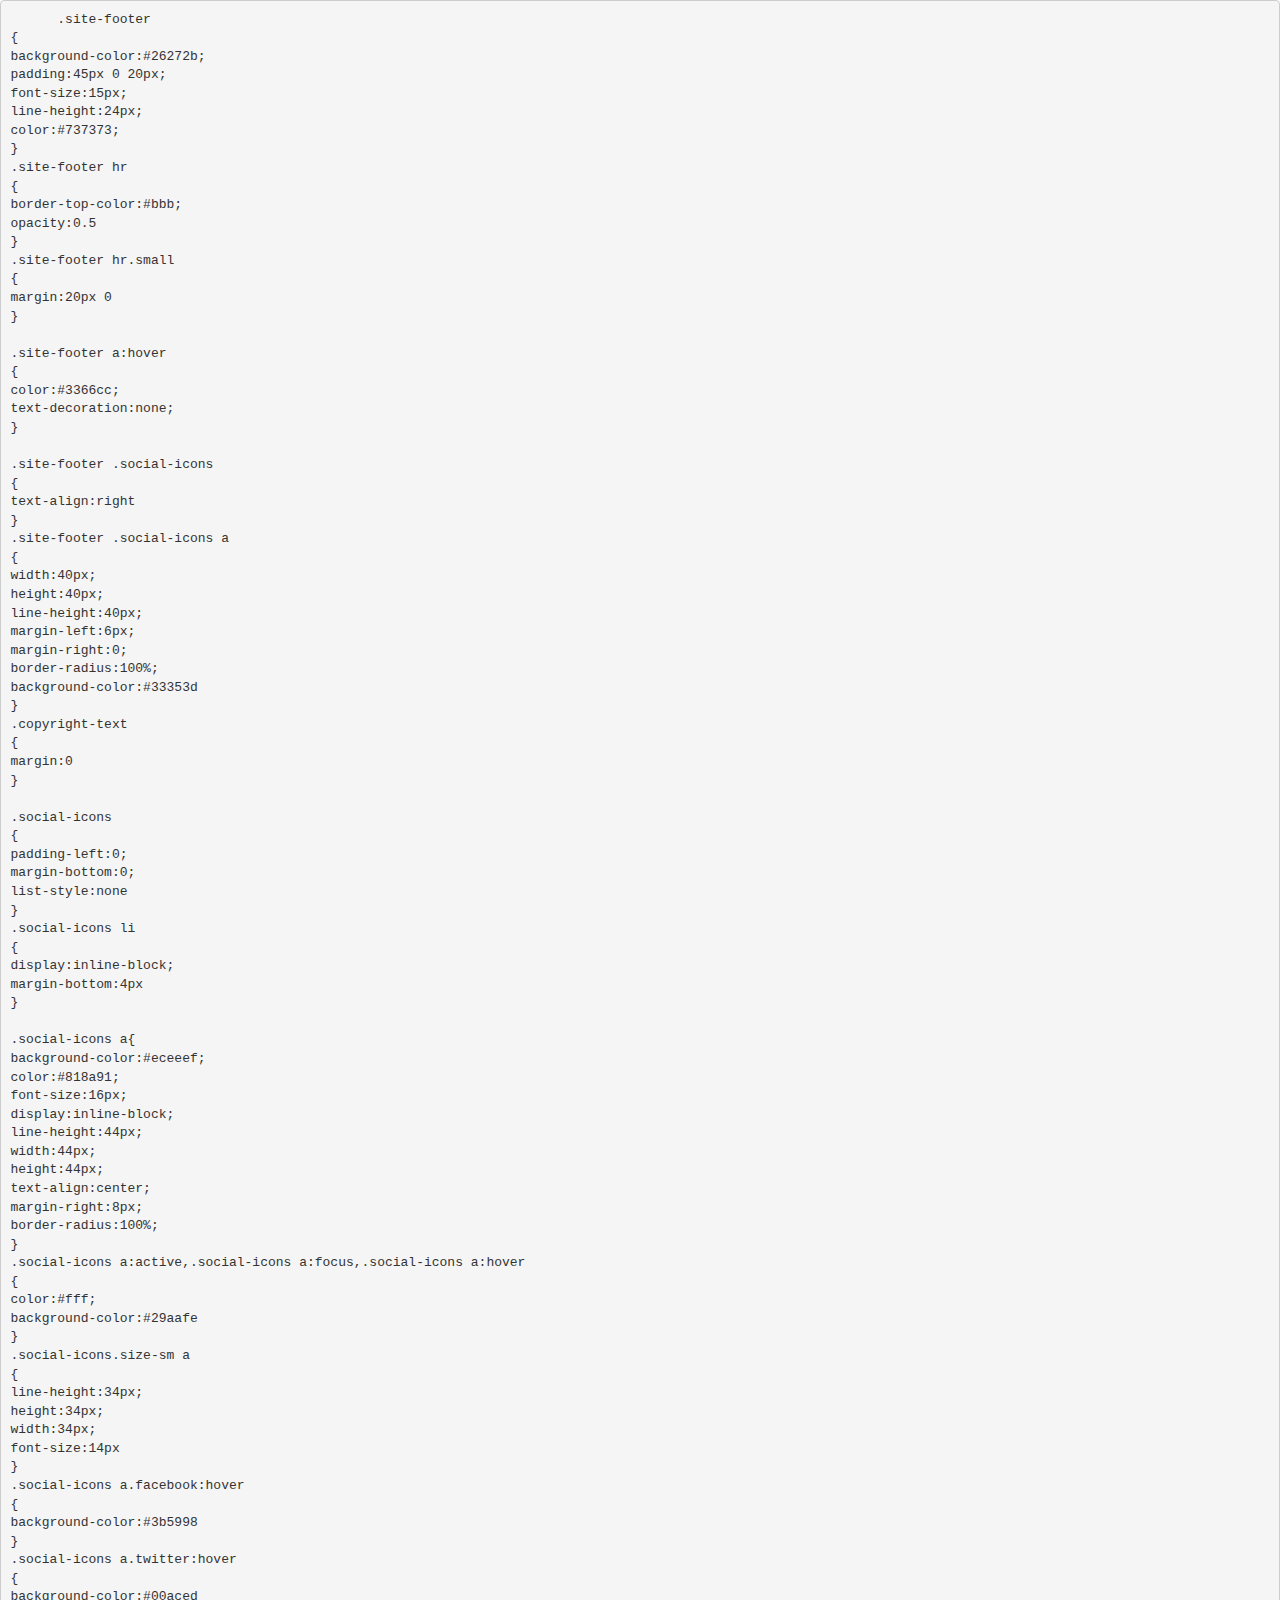
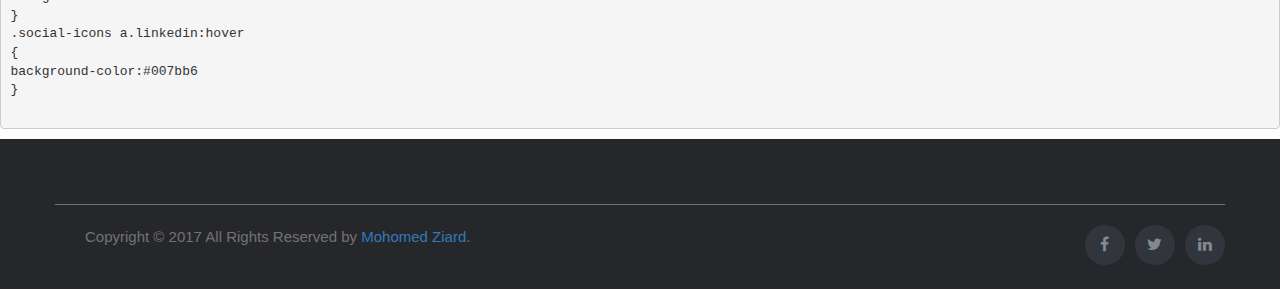
<file: a.html>
<!DOCTYPE html>
<html lang="en" dir="ltr">
  <head>
    <meta charset="utf-8">
    <title></title>
    <link rel="stylesheet" href="https://maxcdn.bootstrapcdn.com/bootstrap/3.3.7/css/bootstrap.min.css"/>
   <script src="https://ajax.googleapis.com/ajax/libs/jquery/3.2.1/jquery.min.js"></script>
   <script src="https://maxcdn.bootstrapcdn.com/bootstrap/3.3.7/js/bootstrap.min.js"></script>
   <link rel="stylesheet" href="https://cdnjs.cloudflare.com/ajax/libs/font-awesome/4.7.0/css/font-awesome.min.css"/>
   <style media="screen">
     .site-footer
{
  background-color:#26272b;
  padding:45px 0 20px;
  font-size:15px;
  line-height:24px;
  color:#737373;
}
.site-footer hr
{
  border-top-color:#bbb;
  opacity:0.5
}
.site-footer hr.small
{
  margin:20px 0
}

.site-footer a:hover
{
  color:#3366cc;
  text-decoration:none;
}

.site-footer .social-icons
{
  text-align:right
}
.site-footer .social-icons a
{
  width:40px;
  height:40px;
  line-height:40px;
  margin-left:6px;
  margin-right:0;
  border-radius:100%;
  background-color:#33353d
}
.copyright-text
{
  margin:0
}

.social-icons
{
  padding-left:0;
  margin-bottom:0;
  list-style:none
}
.social-icons li
{
  display:inline-block;
  margin-bottom:4px
}

.social-icons a{
  background-color:#eceeef;
  color:#818a91;
  font-size:16px;
  display:inline-block;
  line-height:44px;
  width:44px;
  height:44px;
  text-align:center;
  margin-right:8px;
  border-radius:100%;
}
.social-icons a:active,.social-icons a:focus,.social-icons a:hover
{
  color:#fff;
  background-color:#29aafe
}
.social-icons.size-sm a
{
  line-height:34px;
  height:34px;
  width:34px;
  font-size:14px
}
.social-icons a.facebook:hover
{
  background-color:#3b5998
}
.social-icons a.twitter:hover
{
  background-color:#00aced
}
.social-icons a.linkedin:hover
{
  background-color:#007bb6
}
   </style>
  </head>
  <body>
    <pre>
      .site-footer
{
background-color:#26272b;
padding:45px 0 20px;
font-size:15px;
line-height:24px;
color:#737373;
}
.site-footer hr
{
border-top-color:#bbb;
opacity:0.5
}
.site-footer hr.small
{
margin:20px 0
}

.site-footer a:hover
{
color:#3366cc;
text-decoration:none;
}

.site-footer .social-icons
{
text-align:right
}
.site-footer .social-icons a
{
width:40px;
height:40px;
line-height:40px;
margin-left:6px;
margin-right:0;
border-radius:100%;
background-color:#33353d
}
.copyright-text
{
margin:0
}

.social-icons
{
padding-left:0;
margin-bottom:0;
list-style:none
}
.social-icons li
{
display:inline-block;
margin-bottom:4px
}

.social-icons a{
background-color:#eceeef;
color:#818a91;
font-size:16px;
display:inline-block;
line-height:44px;
width:44px;
height:44px;
text-align:center;
margin-right:8px;
border-radius:100%;
}
.social-icons a:active,.social-icons a:focus,.social-icons a:hover
{
color:#fff;
background-color:#29aafe
}
.social-icons.size-sm a
{
line-height:34px;
height:34px;
width:34px;
font-size:14px
}
.social-icons a.facebook:hover
{
background-color:#3b5998
}
.social-icons a.twitter:hover
{
background-color:#00aced
}
.social-icons a.linkedin:hover
{
background-color:#007bb6
}
    </pre>
    <!-- Site footer -->
  <footer class="site-footer">
    <div class="container">
      <div class="row">
        <div class="col-sm-12 col-md-6">
      </div>
      <hr>
    </div>
    <div class="container">
      <div class="row">
        <div class="col-md-8 col-sm-6 col-xs-12">
          <p class="copyright-text">Copyright     &copy; 2017 All Rights Reserved by
       <a href="#">Mohomed Ziard</a>.
          </p>
        </div>

        <div class="col-md-4 col-sm-6 col-xs-12">
          <ul class="social-icons">
            <li><a class="facebook" href="#"><i class="fa fa-facebook"></i></a></li>
            <li><a class="twitter" href="#"><i class="fa fa-twitter"></i></a></li>
            <li><a class="linkedin" href="#"><i class="fa fa-linkedin"></i></a></li>
          </ul>
        </div>
      </div>
    </div>
</footer>
  </body>
</html>
</file>
